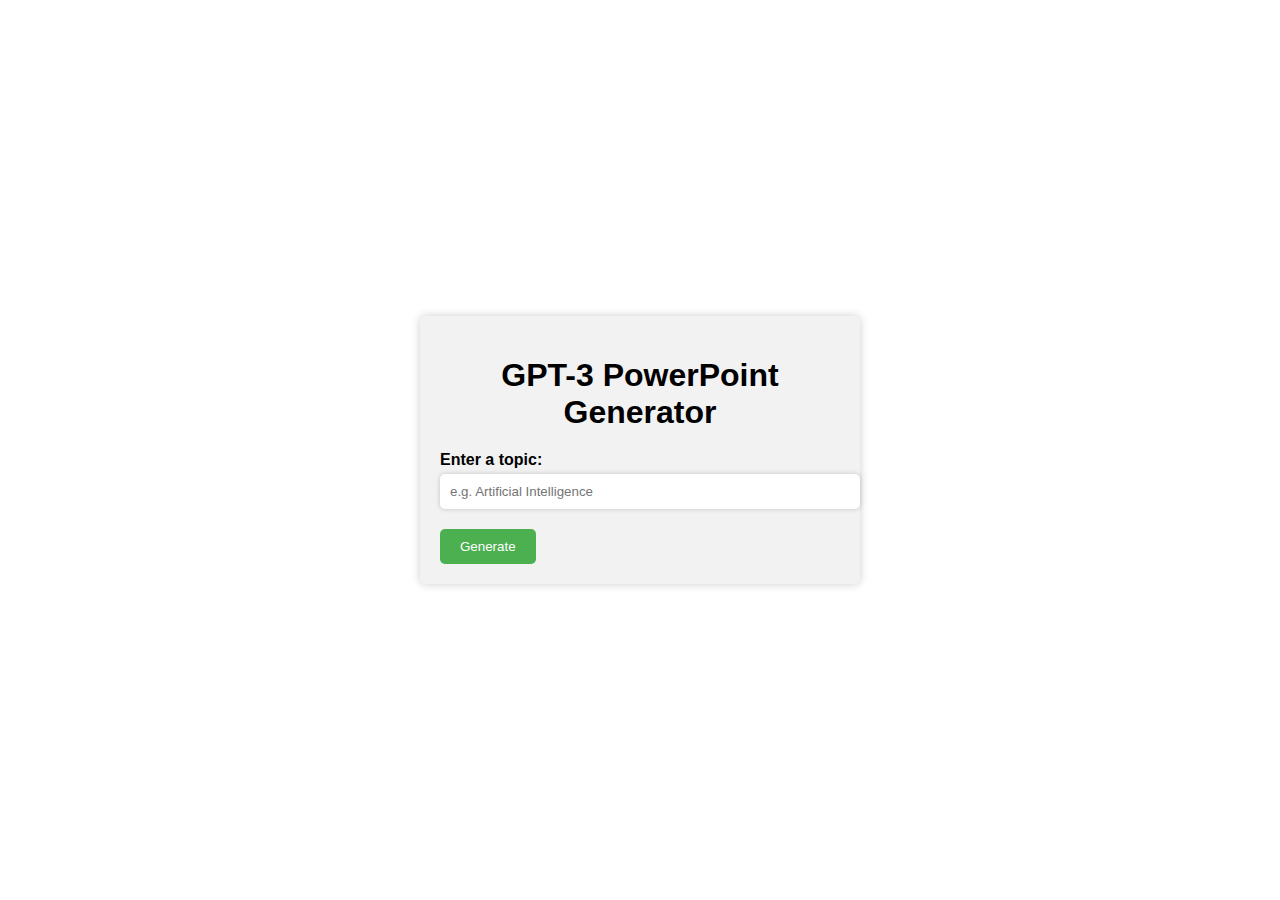
<file: templates/presentation.html>
<!DOCTYPE html>
<html>
<head>
    <title>GPT-3 PowerPoint Generator</title>
    <style>
        body {
            margin: 0;
            padding: 0;
            font-family: sans-serif;
        }

        #container {
            width: 100%;
            height: 100vh;
            display: flex;
            justify-content: center;
            align-items: center;
        }

        #form {
            width: 400px;
            padding: 20px;
            background-color: #f2f2f2;
            border-radius: 5px;
            box-shadow: 0 0 10px rgba(0, 0, 0, 0.2);
        }

        h1 {
            text-align: center;
            margin-bottom: 20px;
        }

        label {
            display: block;
            font-weight: bold;
            margin-bottom: 5px;
        }

        input[type="text"] {
            width: 100%;
            padding: 10px;
            margin-bottom: 20px;
            border: none;
            border-radius: 5px;
            box-shadow: 0 0 5px rgba(0, 0, 0, 0.2);
        }

        input[type="submit"] {
            background-color: #4CAF50;
            color: #fff;
            border: none;
            border-radius: 5px;
            padding: 10px 20px;
            cursor: pointer;
        }

        input[type="submit"]:hover {
            background-color: #3e8e41;
        }
    </style>
</head>
<body>
    <div id="container">
        <form id="form" action="/generate_ppt" method="POST">
            <h1>GPT-3 PowerPoint Generator</h1>
            <label for="topic">Enter a topic:</label>
            <input type="text" name="topic" id="topic" placeholder="e.g. Artificial Intelligence">
            <input type="submit" value="Generate">
        </form>
    </div>
</body>
</html>
</file>
